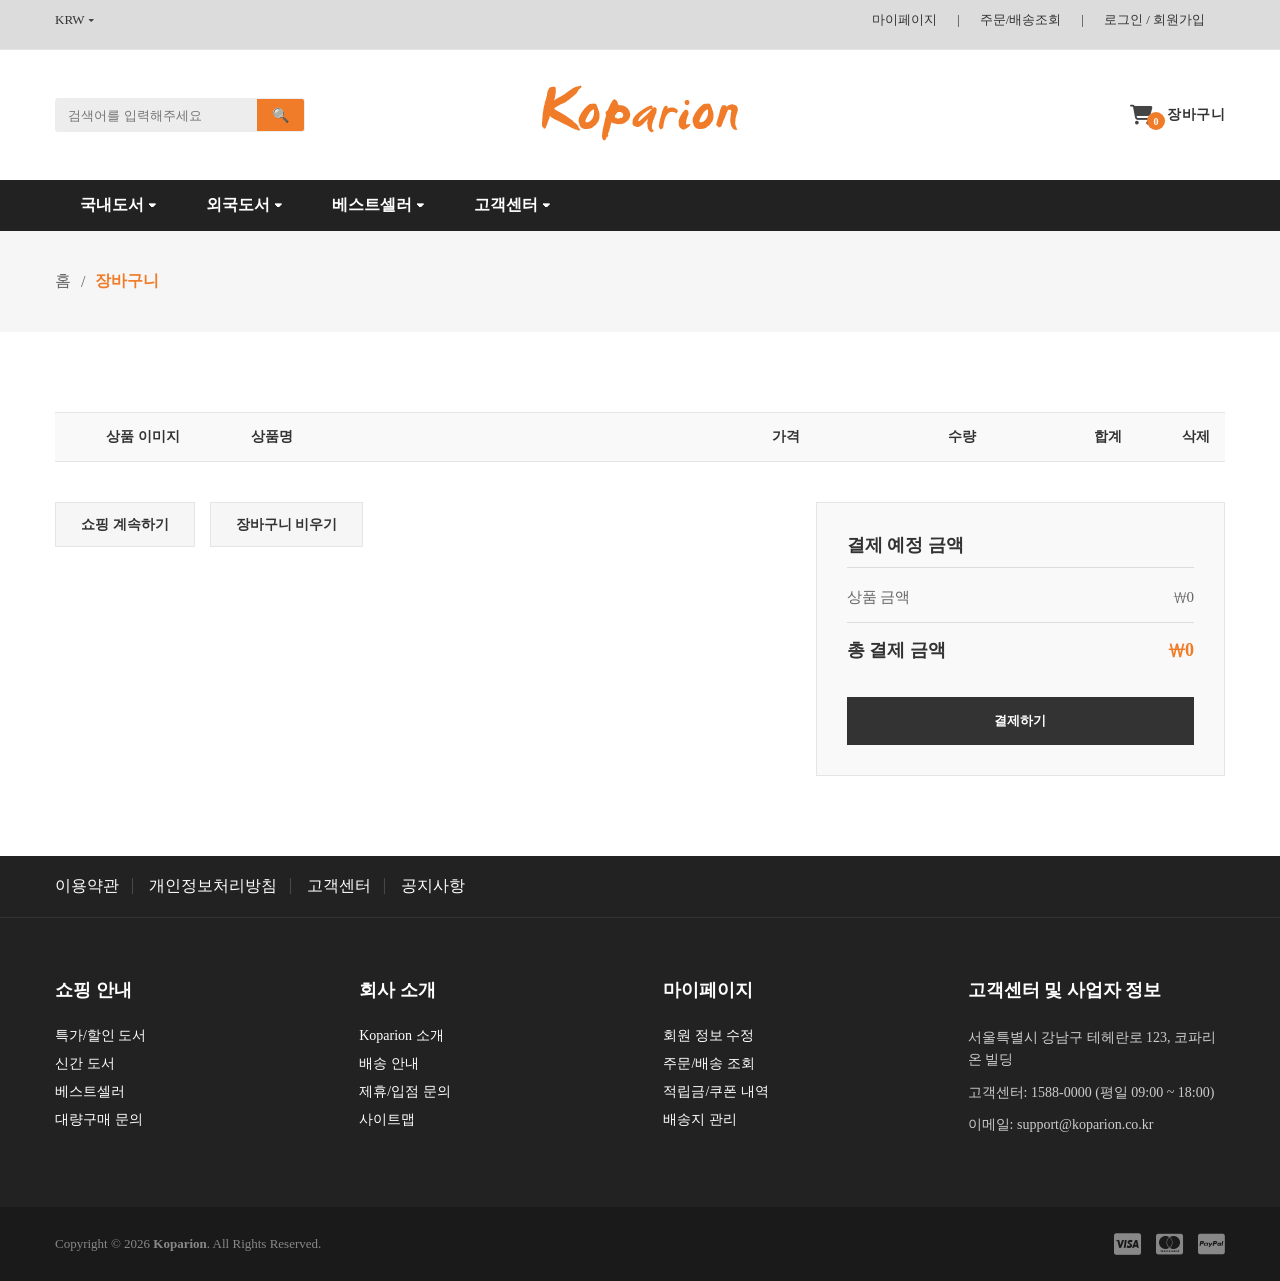
<file: cart.html>
<!DOCTYPE html>
<html lang="ko">
<head>
    <meta charset="UTF-8">
    <meta name="viewport" content="width=device-width, initial-scale=1.0">
    <title>장바구니 - Koparion</title>
    <link rel="shortcut icon" href="./img/favicon_32x32.webp" type="image/x-icon">
    <link rel="stylesheet" href="https://cdnjs.cloudflare.com/ajax/libs/font-awesome/6.4.0/css/all.min.css">
    <link rel="stylesheet" href="./css/reset.css">
    <link rel="stylesheet" href="./css/main.css"> 
    <link rel="stylesheet" href="./css/cart.css"> 
    <link rel="stylesheet" href="./css/common.css">
</head>
<body>
    <header id="section-header">
        <div class="header-top-area">
            <div class="container top-container">
                <div class="left-menu">
                    <ul class="currency-menu">
                        <li>
                            <a href="#" class="current-currency">KRW ▾</a> <ul class="currency-dropdown">
                                <li><a href="#" data-currency="KRW">KRW - 대한민국 원</a></li>
                                <li><a href="#" data-currency="USD">USD - 미국 달러</a></li>
                                <li><a href="#" data-currency="EUR">EUR - 유로</a></li>
                                <li><a href="#" data-currency="JPY">JPY - 일본 엔</a></li>
                            </ul>
                        </li>
                    </ul>
                </div>
                <div class="right-menu">
                    <ul>
                        <li><a href="#">마이페이지</a></li>
                        <li><a href="#">주문/배송조회</a></li> <li><a href="#">로그인 / 회원가입</a></li>
                    </ul>
                </div>
            </div>
        </div>
        <div class="header-mid-area">
            <div class="container mid-container">

                <div class="search-box">
                    <form action="#">
                        <input type="text" placeholder="검색어를 입력해주세요"> <button type="submit">🔍</button>
                    </form>
                </div>

                <div class="logo">
                    <a href="index.html">
                        <img src="./img/logo_300x.png" alt="Koparion Logo">
                    </a>
                </div>

                <div class="cart-box">
                    <a href="cart.html">
                        <span class="cart-wrap">
                            <i class="fa-solid fa-cart-shopping cart-icon"></i>
                            <span class="cart-quantity">0</span>
                        </span>
                        <span class="cart-text">장바구니</span> </a>
                </div>
            </div>
        </div>

        <div class="main-menu-area">
            <nav>
                <div class="container">
                    <ul class="nav-list">
                        
                        <li><a href="#">국내도서 ▾</a>
                            <div class="mega-menu">
                                <div class="mega-column">
                                    <h4>문학/소설</h4>
                                    <ul>
                                        <li><a href="#">한국소설</a></li>
                                        <li><a href="#">영미소설</a></li>
                                        <li><a href="#">시/에세이</a></li>
                                        <li><a href="#">추리/미스터리</a></li>
                                        <li><a href="#">SF/판타지</a></li>
                                    </ul>
                                </div>

                                <div class="mega-column">
                                    <h4>경제/경영</h4>
                                    <ul>
                                        <li><a href="#">재테크/투자</a></li>
                                        <li><a href="#">창업/비즈니스</a></li>
                                        <li><a href="#">마케팅/세일즈</a></li>
                                        <li><a href="#">트렌드/미래예측</a></li>
                                    </ul>
                                </div>

                                <div class="mega-column">
                                    <h4>자기계발</h4>
                                    <ul>
                                        <li><a href="#">성공/처세</a></li>
                                        <li><a href="#">인간관계</a></li>
                                        <li><a href="#">대화/협상</a></li>
                                        <li><a href="#">시간관리</a></li>
                                    </ul>
                                </div>

                                <div class="mega-column">
                                    <h4>인문/교양</h4>
                                    <ul>
                                        <li><a href="#">철학</a></li>
                                        <li><a href="#">역사/문화</a></li>
                                        <li><a href="#">심리학</a></li>
                                        <li><a href="#">종교</a></li>
                                    </ul>
                                </div>
                            </div>
                        </li>

                        <li>
                            <a href="#">외국도서 ▾</a>
                            <ul class="sub-menu">
                                <li><a href="#">영미도서</a></li>
                                <li><a href="#">일본도서</a></li>
                                <li><a href="#">중국도서</a></li>
                                <li><a href="#">프랑스도서</a></li>
                                <li><a href="#">해외잡지</a></li>
                            </ul>
                        </li>

                        <li>
                            <a href="#">베스트셀러 ▾</a>
                            <ul class="sub-menu">
                                <li><a href="#">종합 베스트</a></li>
                                <li><a href="#">주간 베스트</a></li>
                                <li><a href="#">월간 베스트</a></li>
                                <li><a href="#">스테디셀러</a></li>
                            </ul>
                        </li>

                        <li>
                            <a href="#">고객센터 ▾</a>
                            <ul class="sub-menu">
                                <li><a href="#">공지사항</a></li>
                                <li><a href="#">자주 묻는 질문 (FAQ)</a></li>
                                <li><a href="#">1:1 문의</a></li>
                                <li><a href="#">이벤트 안내</a></li>
                            </ul>
                        </li>
                    </ul>
                </div>
            </nav>
        </div>
    </header>

    <main>
        <div class="breadcrumbs-section cart-breadcrumb">
            <div class="container">
                <div class="row">
                    <div class="col-12">
                        <ul class="breadcrumb-list" style="display: flex; align-items: center; gap: 10px; margin: 0; padding: 0;">
                            <li><a href="index.html">홈</a></li>
                            <li style="color: #666;">/</li>
                            <li><span style="color: #f07c29; font-weight: bold;">장바구니</span></li>
                        </ul>
                    </div>
                </div>
            </div>
        </div>

        <section class="cart-area">
            <div class="container">
                <div class="cart-wrapper">
                    <div class="empty-cart-msg" id="empty-msg" style="display:none;">
                        <i class="fa-solid fa-cart-arrow-down"></i>
                        <h2>장바구니가 비어 있습니다.</h2>
                        <a href="index.html" class="btn-continue-shopping">쇼핑 계속하기</a>
                    </div>

                    <div class="cart-table-wrapper" id="cart-content">
                        <table class="cart-table">
                            <thead>
                                <tr>
                                    <th class="th-img">상품 이미지</th>
                                    <th class="th-name">상품명</th>
                                    <th class="th-price">가격</th>
                                    <th class="th-qty">수량</th>
                                    <th class="th-total">합계</th>
                                    <th class="th-remove">삭제</th>
                                </tr>
                            </thead>
                            <tbody id="cart-tbody">
                                </tbody>
                        </table>
                        
                        <div class="cart-bottom-area">
                            <div class="cart-buttons">
                                <a href="index.html" class="btn-continue">쇼핑 계속하기</a>
                                <button type="button" class="btn-clear" id="btn-clear-cart">장바구니 비우기</button>
                            </div>
                            <div class="cart-total-box">
                                <h2>결제 예정 금액</h2>
                                <div class="total-row">
                                    <span>상품 금액</span>
                                    <span class="price" id="cart-subtotal">₩0</span>
                                </div>
                                <div class="total-row grand-total">
                                    <span>총 결제 금액</span>
                                    <span class="price" id="cart-grand-total">₩0</span>
                                </div>
                                <button type="button" class="btn-checkout" onclick="alert('결제 페이지는 준비 중입니다!')">결제하기</button>
                            </div>
                        </div>
                    </div>
                </div>
            </div>
        </section>

        <div id="delete-modal" class="modal-overlay" style="display: none;">
            <div class="modal-content">
                <p class="modal-title" style="margin-bottom: 25px;">선택 상품을 삭제하시겠어요?</p>
                <div class="modal-buttons">
                    <button type="button" class="btn-modal-cancel" id="btn-cancel-delete">취소</button>
                    <button type="button" class="btn-modal-confirm" id="btn-confirm-delete">삭제하기</button>
                </div>
            </div>
        </div>
    </main>

    <footer id="section-footer">
        <div class="footer-top">
            <div class="container">
                <ul class="footer-menu">
                    <li><a href="#">이용약관</a></li>
                    <li><a href="#">개인정보처리방침</a></li>
                    <li><a href="#">고객센터</a></li>
                    <li><a href="#">공지사항</a></li>
                </ul>
            </div>
        </div>

        <div class="footer-mid">
            <div class="container footer-mid-container">
                <div class="footer-column">
                    <h3>쇼핑 안내</h3>
                    <ul>
                        <li><a href="#">특가/할인 도서</a></li>
                        <li><a href="#">신간 도서</a></li>
                        <li><a href="#">베스트셀러</a></li>
                        <li><a href="#">대량구매 문의</a></li>
                    </ul>
                </div>
                <div class="footer-column">
                    <h3>회사 소개</h3>
                    <ul>
                        <li><a href="#">Koparion 소개</a></li>
                        <li><a href="#">배송 안내</a></li>
                        <li><a href="#">제휴/입점 문의</a></li>
                        <li><a href="#">사이트맵</a></li>
                    </ul>
                </div>
                <div class="footer-column">
                    <h3>마이페이지</h3>
                    <ul>
                        <li><a href="#">회원 정보 수정</a></li>
                        <li><a href="#">주문/배송 조회</a></li>
                        <li><a href="#">적립금/쿠폰 내역</a></li>
                        <li><a href="#">배송지 관리</a></li>
                    </ul>
                </div>
                <div class="footer-column">
                    <h3>고객센터 및 사업자 정보</h3>
                    <p>서울특별시 강남구 테헤란로 123, 코파리온 빌딩</p>
                    <p>고객센터: 1588-0000 (평일 09:00 ~ 18:00)</p>
                    <p>이메일: support@koparion.co.kr</p>
                </div>
            </div>
        </div>

        <div class="footer-bottom">
            <div class="container footer-bottom-container">
                <p>Copyright © 2026 <b>Koparion</b>. All Rights Reserved.</p>
                <div class="payment-icons">
                    <i class="fa-brands fa-cc-visa"></i>
                    <i class="fa-brands fa-cc-mastercard"></i>
                    <i class="fa-brands fa-cc-paypal"></i>
                </div>
            </div>
        </div>
    </footer>

    <script src="https://ajax.aspnetcdn.com/ajax/jQuery/jquery-3.6.0.min.js"></script>
    <script src="./js/cart.js"></script> 
</body>
</html>
</file>
<file: css/main.css>
/* 2. 메인 본문 영역 */

/* 서비스 혜택 영역 */
.service-area {
    background-color: #ffffff;
    padding: 30px 0; 
    border-bottom: 1px solid #e5e5e5; 
}
.service-container {
    display: flex;
    justify-content: space-between; 
    align-items: center;
}
.single-service {
    display: flex;
    align-items: center;
    gap: 15px; 
}
.service-text p {
    font-size: 13px;
    color: #666666;
    margin: 0;
}

/* 슬라이더 영역 */
.slider-area { height: 500px; }
.mainSwiper { 
    width: 100%; 
    height: 100%; 
}
.mainSwiper .swiper-slide {
    display: flex;
    align-items: center; 
    background-size: cover;
    background-position: center;
}
.mainSwiper .swiper-slide .container {
    width: 100%;
}
.slider-text {
    width: 45%; 
}
.text-center { text-align: center; }
.text-left { text-align: left; }

.slider-text h2 {
    font-size: 30px;
    color: #ffffff;
    font-weight: normal;
    margin-bottom: 10px;
    font-family: Georgia, "Times New Roman", serif;
}
.slider-text h1 {
    font-size: 65px; 
    color: #333333;
    margin-bottom: 15px;
    font-family: Georgia, "Times New Roman", serif;
    line-height: 1.1;
}
.slider-text p {
    font-size: 18px;
    color: #666666;
    margin-bottom: 30px;
    font-family: Arial, sans-serif;
}
.slider-text .shop-btn {
    display: inline-block;
    background-color: #f07c29;
    color: #ffffff;
    padding: 12px 30px;
    font-size: 16px;
    font-weight: bold;
    border-radius: 3px;
    transition: 0.3s;
    text-transform: uppercase;
}
.slider-text .shop-btn:hover {
    background-color: #333333; 
}
.mainSwiper .swiper-button-next,
.mainSwiper .swiper-button-prev {
    color: rgba(255, 255, 255, 0.7);
}
.mainSwiper .swiper-button-next:hover,
.mainSwiper .swiper-button-prev:hover {
    color: #ffffff;
}

/* 상품 영역 */
.product-area {
    padding: 80px 0 50px 0; 
    background-color: #ffffff;
}
.section-title {
    margin-bottom: 50px;
}
.section-title h2 {
    font-size: 24px;
    color: #333333;
    text-transform: uppercase;
    margin-bottom: 15px;
    font-family: Georgia, "Times New Roman", serif;
}
.section-title p {
    font-size: 14px;
    color: #666666;
    line-height: 24px;
}
.tab-menu {
    margin-bottom: 40px;
}
.tab-menu .nav {
    display: flex;
    justify-content: center;
    gap: 30px;
}
.tab-menu .nav li a {
    font-size: 16px;
    color: #333333;
    font-weight: bold;
    padding-bottom: 5px;
    position: relative;
}
.tab-menu .nav li a:hover,
.tab-menu .nav li a.active {
    color: #f07c29;
}
.tab-menu .nav li a.active::after {
    content: "";
    position: absolute;
    bottom: -2px;
    left: 0;
    width: 100%;
    height: 2px;
    background-color: #f07c29;
}
.productSwiper {
    width: 100%;
    padding-bottom: 20px;
}

.product-wrapper {
    border: 1px solid #eeeeee;
    border-radius: 5px;
    overflow: hidden;
    transition: 0.3s;
    background-color: #fff;
    margin-bottom: 20px;
}
.product-wrapper:hover {
    box-shadow: 0 5px 15px rgba(0,0,0,0.1); 
}
.product-img img {
    width: 100%;
    height: 350px; 
    object-fit: cover;
}
.product-details {
    padding: 20px 15px;
}
.product-details h4 {
    font-size: 16px;
    margin-bottom: 10px;
    white-space: nowrap;
    overflow: hidden;
    text-overflow: ellipsis; 
}
.product-details h4 a {
    color: #333333;
    text-decoration: none;
}
.product-details h4 a:hover {
    color: #f07c29;
}
.product-price ul {
    display: flex;
    justify-content: center;
    gap: 10px;
    align-items: center;
}
.product-price li span.money {
    font-size: 16px;
    font-weight: bold;
    color: #f07c29;
}
.product-price li.old-price span.money {
    font-size: 14px;
    color: #999999;
    text-decoration: line-through;
    font-weight: normal;
}

.productSwiper .swiper-button-next,
.productSwiper .swiper-button-prev {
    color: #666;
    background-color: #f6f6f6;
    width: 40px;
    height: 40px;
    border-radius: 50%;
    transition: 0.3s;
}
.productSwiper .swiper-button-next:after,
.productSwiper .swiper-button-prev:after {
    font-size: 14px;
    font-weight: bold;
}
.productSwiper .swiper-button-next:hover,
.productSwiper .swiper-button-prev:hover {
    background-color: #f07c29;
    color: #ffffff;
}

.banner-area-2 {
    padding-bottom: 50px; 
    background-color: #ffffff;
}

.banner-area-2 .banner-wrapper {
    position: relative; 
    overflow: hidden;   
    border-radius: 5px;
}

.banner-area-2 .banner-wrapper img {
    width: 100%;
    display: block;
    transition: transform 0.5s ease; 
}

.banner-area-2 .banner-wrapper:hover img {
    transform: scale(1.05); 
}

.banner-area-2 .banner-text {
    position: absolute; 
    top: 50%;           
    left: 5%;           
    transform: translateY(-50%); 
}

.banner-area-2 .banner-text h3 {
    font-size: 18px;
    color: #ffffff;
    margin-bottom: 10px;
    font-weight: normal;
    font-family: Georgia, "Times New Roman", serif;
}

.banner-area-2 .banner-text h2 {
    font-size: 30px;
    color: #ffffff;
    font-weight: bold;
    text-transform: uppercase;
}

/* 베스트셀러 영역 (Author Best Selling) */

.bestseller-area {
    padding: 80px 0;
    background-color: #ffffff;
}
.bestseller-container {
    display: flex;
    gap: 30px; 
}

.bestseller-left {
    width: 65%; 
    display: flex;
    justify-content: space-between;
}
.bestseller-content {
    width: 45%;
    display: flex;
    flex-direction: column;
}
.bestseller-content .section-title {
    text-align: left;
    margin-bottom: 30px;
}
.bestseller-content .section-title h2 {
    font-size: 14px;
    color: #333333;
    font-family: Arial, sans-serif;
    text-transform: uppercase;
    letter-spacing: 1px;
}
.bestseller-content .details {
    text-align: right;
}

.bestseller-content .section-title h1 {
    font-size: 24px;
    color: #333333;
    text-transform: uppercase;
    font-weight: 700;
    margin-bottom: 20px;
}
.bestseller-content .details h2 {
    font-size: 48px;
    color: #f07c29;
    font-family: "Playfair Display", Georgia, serif; 
    font-weight: normal;
    line-height: 1.1;
    margin-bottom: 15px;
}
.bestseller-content .details .categories {
    font-size: 12px;
    color: #333333;
    text-transform: uppercase;
    margin-bottom: 20px;
    letter-spacing: 1px;
}
.bestseller-content .details .categories a {
    color: #333333;
    transition: 0.3s;
}
.bestseller-content .details .categories a:hover {
    color: #f07c29;
}
.bestseller-content .details p {
    font-size: 14px;
    color: #666666;
    line-height: 26px;
    margin-bottom: 30px;
}
.social-author ul {
    display: flex;
    justify-content: flex-end;
    gap: 10px;
}
.social-author ul li a {
    display: flex;
    justify-content: center;
    align-items: center;
    width: 35px;
    height: 35px;
    background-color: #777777;
    color: #ffffff;
    border-radius: 50%;
    transition: 0.3s;
}
.social-author ul li a:hover {
    background-color: #f07c29;
}

.bestseller-left .banner-img {
    width: 50%;
    overflow: hidden; 
}
.bestseller-left .banner-img img {
    width: 100%;
    display: block;
    transition: transform 0.5s ease; 
}
.bestseller-left .banner-img:hover img {
    transform: scale(1.05); 
}

.bestseller-right {
    width: 35%; 
    position: relative; 
}
.bestsellerSwiper {
    width: 100%;
    height: 100%;
    padding-bottom: 0px; 
}

.bestseller-right .product-img img {
    height: 165px; 
}

.bestseller-nav {
    display: flex;
    justify-content: center; 
    gap: 10px; 
}

.bestseller-nav .custom-next,
.bestseller-nav .custom-prev {
    width: 35px;
    height: 35px;
    background-color: #f6f6f6; 
    color: #666666;
    border-radius: 50%; 
    display: flex;
    justify-content: center;
    align-items: center;
    cursor: pointer;
    transition: 0.3s;
}

.bestseller-nav .custom-next i,
.bestseller-nav .custom-prev i {
    font-size: 14px;
    font-weight: bold;
}

.bestseller-nav .custom-next:hover,
.bestseller-nav .custom-prev:hover {
    background-color: #f07c29;
    color: #ffffff;
}

/* Featured Books 영역 */

.new-book-area {
    padding-bottom: 80px; 
    background-color: #ffffff;
}

.new-book-area .section-title {
    margin-bottom: 50px;
    border-top: 1px solid #e5e5e5; 
    padding-top: 50px; 
}

.new-book-area .section-title h2 {
    font-size: 24px;
    color: #333333;
    font-family: Georgia, "Times New Roman", serif;
}

.featured-nav {
    display: flex;
    justify-content: center; 
    gap: 15px; 
    margin-top: 20px; 
}

.featured-nav .custom-next,
.featured-nav .custom-prev {
    width: 40px;
    height: 40px;
    background-color: #f6f6f6; 
    color: #666666;
    border-radius: 50%; 
    display: flex;
    justify-content: center;
    align-items: center;
    cursor: pointer;
    transition: 0.3s;
    box-shadow: 0 2px 5px rgba(0,0,0,0.1); 
}

.featured-nav .custom-next i,
.featured-nav .custom-prev i {
    font-size: 16px;
    font-weight: bold;
}

.featured-nav .custom-next:hover,
.featured-nav .custom-prev:hover {
    background-color: #f07c29;
    color: #ffffff;
}

/* Double Static Banner 영역 */

.banner-static-area {
    padding: 80px 0 50px 0;
    background-color: #f6f6f6;
    background-image: url('../img/7.webp'); 
    background-repeat: repeat; 
}

.banner-static-area .row {
    display: flex;
    gap: 30px; 
}
.banner-static-area .col-lg-6 {
    flex: 1; 
}

.banner-static-area .banner-shadow-hover {
    overflow: hidden;
    display: block;
}

.banner-static-area .banner-shadow-hover img {
    width: 100%;
    display: block;
    transition: all 0.3s ease-in-out;
}

.banner-static-area .banner-shadow-hover:hover img {
    opacity: 0.8;
}

/* 3단 카테고리 & 뉴스레터 영역 */

.most-product-area {
    padding: 80px 0;
    background-color: #ffffff;
}

.most-product-wrapper {
    display: flex;
    gap: 30px;
    flex-wrap: wrap;
}
.most-product-column {
    flex: 1;
    min-width: 250px;
}
.most-product-column .newsletter-box {
    margin-top: 80px;
}

/* 각 열의 제목 */

.section-title-2 {
    display: flex;
    justify-content: space-between;
    align-items: center;
    margin-bottom: 30px;
}
.section-title-2 h3 {
    font-size: 16px;
    color: #333333;
    font-family: Georgia, "Times New Roman", serif;
    text-transform: uppercase;
    font-weight: bold;
}

.small-nav-wrapper {
    display: flex;
    gap: 5px; 
}
.small-nav-wrapper .small-prev,
.small-nav-wrapper .small-next {
    width: 25px;
    height: 25px;
    background-color: #f6f6f6; 
    color: #666666;
    display: flex;
    justify-content: center;
    align-items: center;
    cursor: pointer;
    transition: 0.3s;
    border-radius: 2px; 
}
.small-nav-wrapper .small-prev i,
.small-nav-wrapper .small-next i {
    font-size: 12px;
}

.small-nav-wrapper .small-prev:hover,
.small-nav-wrapper .small-next:hover {
    background-color: #f07c29;
    color: #ffffff;
}

.product-small-list {
    display: flex;
    flex-direction: column;
}
.single-small-product {
    display: flex;
    align-items: center;
    padding: 15px 0;
    border-bottom: 1px solid #eeeeee;
}
.single-small-product:first-child {
    padding-top: 0; 
}

.small-product-img {
    width: 35%; 
    margin-right: 15px;
}
.small-product-img img {
    width: 100%;
    height: 100px; 
    object-fit: cover;
    box-shadow: 2px 2px 5px rgba(0,0,0,0.1);
}

.small-product-content {
    width: 65%;
}
.small-product-content h4 {
    font-size: 13px;
    margin-bottom: 5px;
    white-space: nowrap;
    overflow: hidden;
    text-overflow: ellipsis; 
}
.small-product-content h4 a {
    color: #666666;
}
.small-product-content h4 a:hover {
    color: #f07c29;
}
.small-product-content .new-price {
    font-size: 15px;
    color: #f07c29;
    font-weight: bold;
    font-family: Georgia, serif;
    font-style: italic; 
}

.newsletter-box {
    background-color: #f07c29; 
    padding: 40px 20px;
    position: relative;
    margin-top: 32px; 
    z-index: 1; 
}

.newsletter-box::before {
    content: "";
    position: absolute;
    top: -32px; 
    left: 50%;
    margin-left: -5px; 
    width: 10px;
    height: 10px;
    border-radius: 50%;
    background-color: #f07c29;
}

.newsletter-box::after {
    content: "";
    position: absolute;
    top: -24px;
    left: 50%;
    margin-left: -22px; 
    width: 44px;
    height: 44px;
    border: 2px solid #f07c29;
    transform: rotate(45deg);
    z-index: -1;
}

.newsletter-box h3 {
    font-size: 20px;
    color: #ffffff;
    margin-bottom: 20px;
    font-family: Georgia, "Times New Roman", serif; 
    font-weight: normal;
}
.newsletter-box p {
    font-size: 14px;
    color: #ffffff;
    margin-bottom: 25px;
    line-height: 1.5;
}
.newsletter-box form input {
    width: 100%;
    padding: 12px 15px;
    border: none;
    background-color: #d1d1d1;
    color: #ffffff;
    margin-bottom: 15px;
    font-size: 13px;
    outline: none;
    box-sizing: border-box;
}
.newsletter-box form input::placeholder {
    color: #ffffff;
}
.newsletter-box form button {
    padding: 12px 25px;
    background-color: #ffffff;
    color: #333333;
    border: none;
    font-weight: bold;
    font-size: 13px;
    cursor: pointer;
    transition: 0.3s;
    border-radius: 2px;
}
.newsletter-box form button:hover {
    color: #f07c29;
}

/* Testimonial (고객 후기) 영역 */
.testimonial-area {
    background-color: #222222; 
    background-size: cover;
    background-position: center;
    background-repeat: no-repeat;
    padding: 80px 0;
    position: relative; 
}

.testimonial-area::before {
    content: "";
    position: absolute;
    top: 0; 
    left: 0; 
    width: 100%; 
    height: 100%;
    background-color: rgba(0, 0, 0, 0.2);
    z-index: 1;
}

.testimonial-area .container {
    position: relative;
    z-index: 2; 
}

.testimonial-img {
    margin-bottom: 25px;
}
.testimonial-img i {
    display: inline-flex;
    justify-content: center;
    align-items: center;
    width: 50px;
    height: 50px;
    border: 1px solid #ffffff; 
    border-radius: 50%; 
    color: #ffffff;
    font-size: 20px;
}

.testimonial-text p {
    font-size: 16px;
    color: #ffffff;
    line-height: 1.6;
    margin-bottom: 20px;
    font-family: Georgia, "Times New Roman", serif;
    font-style: italic; 
}
.testimonial-text h4 {
    font-size: 12px;
    color: #ffffff;
    text-transform: uppercase;
    font-weight: bold;
    letter-spacing: 1px;
}
.testimonial-text h4 span {
    color: #999999;
    font-weight: normal;
    text-transform: lowercase;
}

.testimonialSwiper {
    padding-bottom: 40px; 
}
.testimonialSwiper .swiper-pagination-bullet {
    background-color: #ffffff;
    opacity: 0.5;
    width: 10px;
    height: 10px;
    margin: 0 5px !important;
}
.testimonialSwiper .swiper-pagination-bullet-active {
    background-color: #f07c29; 
    opacity: 1;
}

/* Recent Post (최근 블로그) 영역 */

.recent-post-area {
    padding-bottom: 80px;
    background-color: #ffffff;
}

.recent-post-area .section-title {
    margin-bottom: 50px;
    border-top: 1px solid #e5e5e5;
    padding-top: 50px;
}
.recent-post-area .section-title h2 {
    font-size: 24px;
    color: #333333;
    font-family: Georgia, "Times New Roman", serif;
}

.blog-grid-wrapper {
    display: flex;
    justify-content: space-between;
    gap: 30px; 
}

.single-post {
    flex: 1; 
    min-width: 0; 
}

.single-post-inner {
    background-color: #ffffff;
}

.post-img-wrapper {
    position: relative; 
    margin-bottom: 30px; 
    overflow: hidden; 
    display: block;
}

.post-img-wrapper img {
    width: 100%;
    height: 250px; 
    object-fit: cover; 
    display: block;
    transition: transform 0.5s ease; 
}

.post-img-wrapper:hover img {
    transform: scale(1.1); 
}

.blog-date-time {
    position: absolute;
    top: 20px;
    left: 20px;
    background-color: #ffffff;
    padding: 10px 15px; 
    text-align: center;
    z-index: 2; 
    box-shadow: 2px 2px 5px rgba(0,0,0,0.1);
}

.blog-date-time .day-time {
    display: block;
    font-size: 24px;
    color: #333333;
    line-height: 1.1;
}

.blog-date-time .moth-time {
    display: block;
    font-size: 11px;
    color: #666666;
    text-transform: uppercase;
}

.post-content h3 {
    font-family: Georgia, "Times New Roman", serif;
    font-size: 18px;
    margin-bottom: 10px;
    padding: 0 15px; 
}
.post-content h3 a {
    color: #333333;
}
.post-content h3 a:hover {
    color: #f07c29; 
}

.post-content .meta-author {
    font-size: 12px;
    color: #999999;
    display: block;
    margin-bottom: 15px;
}

.post-content p {
    font-size: 14px;
    color: #666666;
    line-height: 1.8;
    margin-bottom: 25px; 
    padding: 0 10px 25px 10px;
    border-bottom: 1px solid #e5e5e5;
}

@media (max-width: 991px) {
    .blog-grid-wrapper {
        flex-direction: column; 
        gap: 50px; 
    }
}

/* 2-11. Social Group (SNS 링크) 영역 */

.social-group-area {
    background-color: #f8f8f8; 
    padding: 60px 0;
}

.social-row {
    display: flex;
    justify-content: space-between;
    gap: 40px;
}
.social-col {
    flex: 1; 
}

.social-widget-title {
    font-size: 16px;
    color: #333333;
    font-family: Georgia, "Times New Roman", serif;
    text-transform: uppercase;
    font-weight: 600;
    margin-bottom: 30px;
    letter-spacing: 0.5px;
}

.tweet-content-wrapper {
    display: flex;
    align-items: flex-start; 
    gap: 20px;
}

.tweet-icon {
    width: 60px;
    height: 60px;
    background-color: #f07c29;
    border-radius: 50%; 
    display: flex;
    justify-content: center;
    align-items: center;
    flex-shrink: 0; 
}
.tweet-icon i {
    color: #ffffff;
    font-size: 24px;
}

.tweet-text p {
    font-size: 16px;
    color: #666666;
    line-height: 1.8;
    margin: 0;
    font-family: Georgia, "Times New Roman", serif;
}
.tweet-author {
    color: #f07c29 !important; 
    font-style: italic; 
    display: inline-block;
    margin-top: 5px;
}
.tweet-author:hover {
    text-decoration: underline;
}

.social-links {
    display: flex;
    gap: 15px; 
    flex-wrap: wrap;
}

.social-links a {
    width: 60px;
    height: 60px;
    background-color: #ffffff;
    color: #333333;
    border-radius: 50%;
    display: flex;
    justify-content: center;
    align-items: center;
    font-size: 14px;
    transition: 0.3s;
}

.social-links a:hover {
    background-color: #f07c29;
    color: #ffffff;
}

@media (max-width: 767px) {
    .social-row {
        flex-direction: column;
        gap: 50px;
    }
}
</file>
<file: css/cart.css>
@charset "utf-8";

/* 장바구니 전용 스타일 */

.cart-breadcrumb {
    background-image: none;
    background-color: #f6f6f6;
    padding: 40px 0;
}
.cart-breadcrumb::before { display: none; }
.cart-breadcrumb .breadcrumb-list li a,
.cart-breadcrumb .breadcrumb-list li:not(:last-child)::after { color: #666; }

.cart-area { padding: 80px 0; background-color: #fff; }

/* 빈 장바구니 메시지 */
.empty-cart-msg {
    text-align: center;
    padding: 50px 0;
}
.empty-cart-msg i {
    font-size: 60px;
    color: #e5e5e5;
    margin-bottom: 20px;
}
.empty-cart-msg h2 {
    font-size: 24px;
    color: #333;
    margin-bottom: 30px;
}
.btn-continue-shopping {
    display: inline-block;
    padding: 12px 30px;
    background-color: #f07c29;
    color: #fff;
    text-decoration: none;
    font-weight: bold;
    border-radius: 3px;
    transition: 0.3s;
}
.btn-continue-shopping:hover { background-color: #333; }

/* 장바구니 테이블 */
.cart-table {
    width: 100%;
    border-collapse: collapse;
    margin-bottom: 40px;
    text-align: center;
}
.cart-table th {
    background-color: #f9f9f9;
    padding: 15px;
    font-size: 14px;
    color: #333;
    font-weight: bold;
    text-transform: uppercase;
    border-bottom: 1px solid #e5e5e5;
    border-top: 1px solid #e5e5e5;
}

.cart-table th.th-img { width: 15%; }
.cart-table th.th-name { width: 40%; text-align: left; padding-left: 20px;}
.cart-table th.th-price { width: 15%; }
.cart-table th.th-qty { width: 15%; }
.cart-table th.th-total { width: 10%; }
.cart-table th.th-remove { width: 5%; }

.cart-table td {
    padding: 20px 15px;
    border-bottom: 1px solid #e5e5e5;
    vertical-align: middle;
}

.cart-table .product-img img {
    width: 100px;
    height: auto;
    object-fit: contain;
    display: block;
    margin: 0 auto;
    border: 1px solid #eeeeee;
    box-shadow: 2px 2px 8px rgba(0,0,0,0.05);
}

.cart-table td.product-name {
    text-align: left;
    padding-left: 20px;
}
.cart-table .product-name a {
    color: #333333;
    font-size: 15px;
    font-weight: bold;
    text-decoration: none;
}
.cart-table .product-name a:hover { color: #f07c29; }

.cart-table .product-price, .cart-table .product-subtotal {
    color: #f07c29;
    font-weight: bold;
    font-size: 16px;
}

.cart-table .qty-box {
    display: inline-flex;
    border: 1px solid #e5e5e5;
    height: 40px;
    align-items: center;
}
.cart-table .qty-btn {
    width: 30px;
    cursor: pointer;
    font-size: 16px;
    color: #666;
    transition: 0.3s;
}
.cart-table .qty-btn:hover { color: #f07c29; }
.cart-table .qty-val {
    width: 40px;
    text-align: center;
    border: none;
    border-left: 1px solid #e5e5e5;
    border-right: 1px solid #e5e5e5;
    font-weight: bold;
    outline: none;
}

.btn-remove {
    background: none;
    border: none;
    color: #999;
    font-size: 18px;
    cursor: pointer;
    transition: 0.3s;
}
.btn-remove:hover { color: #DC3232; }

/* 장바구니 하단 영역 (총액 등) */
.cart-bottom-area {
    display: flex;
    justify-content: space-between;
    align-items: flex-start;
}

.cart-buttons {
    display: flex;
    gap: 15px; 
}

.cart-buttons a, .cart-buttons button {
    display: inline-flex;
    align-items: center;
    justify-content: center;
    height: 45px;
    padding: 0 25px;
    background-color: #f6f6f6;
    color: #333;
    font-family: inherit;
    font-size: 14px;
    font-weight: bold;
    text-decoration: none;
    border: 1px solid #e5e5e5;
    border-radius: 0;
    cursor: pointer;
    transition: 0.3s;
    box-sizing: border-box;
    margin: 0;
}

.cart-buttons a:hover, .cart-buttons button:hover {
    background-color: #f07c29;
    color: #fff;
    border-color: #f07c29;
}

.cart-total-box {
    width: 35%;
    background-color: #f9f9f9;
    padding: 30px;
    border: 1px solid #e5e5e5;
}
.cart-total-box h2 {
    font-size: 18px;
    color: #333;
    margin-bottom: 20px;
    padding-bottom: 10px;
    border-bottom: 1px solid #ddd;
}
.total-row {
    display: flex;
    justify-content: space-between;
    margin-bottom: 15px;
    font-size: 15px;
    color: #666;
}
.total-row.grand-total {
    font-size: 18px;
    font-weight: bold;
    color: #333;
    border-top: 1px solid #ddd;
    padding-top: 15px;
    margin-top: 15px;
}
.total-row.grand-total .price { color: #f07c29; }

.btn-checkout {
    width: 100%;
    padding: 15px 0;
    background-color: #333;
    color: #fff;
    border: none;
    font-weight: bold;
    cursor: pointer;
    transition: 0.3s;
    margin-top: 20px;
}
.btn-checkout:hover { background-color: #f07c29; }

/* 삭제 확인 모달(팝업) */
.modal-overlay {
    position: fixed;
    top: 0; left: 0; 
    width: 100%; height: 100%;
    background-color: rgba(0, 0, 0, 0.5);
    display: flex;
    align-items: center;
    justify-content: center;
    z-index: 9999;
}
.modal-content {
    background-color: #ffffff;
    padding: 35px 30px;
    border-radius: 12px;
    text-align: center;
    width: 320px;
    box-shadow: 0 10px 25px rgba(0,0,0,0.2);
}
.modal-title {
    font-size: 16px;
    font-weight: bold;
    color: #333333;
}
.modal-buttons {
    display: flex;
    justify-content: space-between;
    gap: 10px;
}
.btn-modal-cancel {
    flex: 1;
    padding: 12px 0;
    background-color: #787878;
    color: #ffffff;
    border: none;
    border-radius: 6px;
    cursor: pointer;
    font-weight: bold;
    font-size: 14px;
    transition: 0.3s;
}
.btn-modal-cancel:hover { background-color: #555555; }

.btn-modal-confirm {
    flex: 1;
    padding: 12px 0;
    background-color: #f07c29; 
    color: #ffffff;
    border: none;
    border-radius: 6px;
    cursor: pointer;
    font-weight: bold;
    font-size: 14px;
    transition: 0.3s;
}
.btn-modal-confirm:hover { background-color: #d96a1a; }
</file>
<file: css/common.css>
@charset "utf-8";

.container {
    max-width: 1200px; 
    margin: 0 auto; 
    padding: 0 15px;
}

/*  1. HEADER (헤더 영역) */

/* --- 1-1. 헤더 탑 영역 (Header Top) --- */
.header-top-area { 
    background-color: gainsboro; 
    height: 50px; 
    border-bottom: 1px solid #e5e5e5; 
    font-size: 13px;
}
.top-container {
    display: flex; 
    justify-content: space-between;
    align-items: center; 
    height: 40px;
}

/* 좌측 통화 메뉴 (USD) */
.currency-menu > li {
    position: relative;
    padding: 10px 0; 
}
.currency-menu > li > a.current-currency {
    color: #333333;
    font-size: 13px;
    text-decoration: none;
}
.currency-dropdown {
    position: absolute;
    top: 100%;
    left: 0;
    width: 180px;
    background-color: #ffffff;
    box-shadow: 0 3px 10px rgba(0,0,0,0.1);
    z-index: 999;
    opacity: 0;
    visibility: hidden;
    transition: all 0.3s ease-in-out;
    transform: translateY(10px);
}
.currency-menu > li:hover .currency-dropdown {
    opacity: 1;
    visibility: visible;
    transform: translateY(0);
}
.currency-dropdown li a {
    display: block;
    padding: 10px 15px;
    color: #666666;
    font-size: 13px;
    text-decoration: none;
}
.currency-dropdown li a:hover {
    color: #f07c29;
}

/* 우측 상단 메뉴 (My Account 등) */
.right-menu ul {
    display: flex; 
    gap: 20px;
}
.right-menu ul li::after {
    content: "|"; 
    margin-left: 20px;
    color: #333;
}
.right-menu ul li:last-child::after {
    content: "";
}

/* --- 1-2. 헤더 미드 영역 (검색창, 로고, 장바구니) --- */
.header-mid-area {
    background-color: #ffffff;
    padding: 35px 0;
}
.mid-container {
    display: flex;
    justify-content: space-between;
    align-items: center;
}

/* 검색창 */
.search-box { width: 30%; }
.search-box form {
    display: flex;
    align-items: center;
    border: 1px solid #ededed; 
    background-color: #ededed; 
    border-radius: 3px; 
    overflow: hidden;
    max-width: 250px;
}
.search-box input[type="text"] {
    flex-grow: 1;
    border: none;
    background: transparent;
    padding: 8px 12px;
    font-size: 13px;
    outline: none; 
}
.search-box button {
    background-color: #f07c29; 
    color: white;
    border: none;
    padding: 8px 15px;
    cursor: pointer;
    font-size: 14px;
}

/* 로고 */
.logo { 
    width: 40%; 
    text-align: center; 
}
.logo h1 {
    color: #f07c29;
    font-size: 42px;
    font-family: 'Brush Script MT', 'Permanent Marker', cursive;
    font-weight: 400;
    margin: 0;
}

/* 장바구니 */
.cart-box { width: 30%; }
.cart-box a {
    display: flex;        
    align-items: center;
    justify-content: flex-end;
    text-decoration: none;
    color: #333;
}
.cart-box .cart-wrap {
    position: relative;
    margin-right: 12px; 
    display: flex;
    align-items: center;
}
.cart-box .cart-icon {
    font-size: 20px;
    color: #444444; 
    margin-right: 2px;
}
.cart-box .cart-quantity {
    position: absolute;
    bottom: -5px;
    right: -10px;
    background-color: #f07c29;
    color: white;
    font-size: 10px;
    width: 18px;
    height: 18px;
    border-radius: 50%;
    display: flex;
    justify-content: center;
    align-items: center;
    font-weight: bold;
}
.cart-box .cart-text {
    font-size: 14px;
    font-weight: 800; 
    letter-spacing: 0.5px;
}

/* --- 1-3. 헤더 바텀 영역 (메인 메뉴) --- */
.main-menu-area { 
    background-color: #222222; 
}
.nav-list {
    display: flex; 
    justify-content: flex-start;
}
.nav-list > li {
    position: relative;
}
.nav-list li a {
    display: block; 
    color: #ffffff; 
    padding: 15px 25px;
    font-weight: bold; 
    text-transform: uppercase; 
    transition: all 0.3s;
}
.nav-list li a:hover {
    color: #f07c29;
}

/* 서브 메뉴 (1단 드롭다운) */
.sub-menu {
    position: absolute;
    top: 100%; 
    left: 0;
    width: 200px;
    background-color: #ffffff;
    box-shadow: 0 3px 10px rgba(0,0,0,0.1);
    z-index: 999;
    opacity: 0;
    visibility: hidden;
    transition: all 0.3s ease-in-out;
}
.nav-list > li:hover .sub-menu {
    opacity: 1;
    visibility: visible;
}
.sub-menu li a {
    color: #666666 !important;
    padding: 10px 20px !important;
    font-size: 14px;
    border-bottom: 1px solid #f1f1f1;
    text-transform: none;
}
.sub-menu li a:hover {
    color: #f07c29 !important;
    background-color: #f9f9f9;
}

/* 메가 메뉴 (Shop 전용 넓은 드롭다운) */
.mega-menu {
    position: absolute;
    top: 100%;
    left: 0;
    width: 800px; 
    background-color: #ffffff;
    box-shadow: 0 3px 10px rgba(0,0,0,0.1);
    z-index: 999;
    padding: 30px;
    display: flex;
    justify-content: space-between;
    opacity: 0;
    visibility: hidden;
    transition: all 0.3s ease-in-out;
    transform: translateY(10px);
}
.nav-list > li:hover .mega-menu {
    opacity: 1;
    visibility: visible;
    transform: translateY(0);
}
.mega-column {
    flex: 1; 
    padding: 0 10px;
}
.mega-column h4 {
    font-size: 14px;
    font-weight: bold;
    color: #333333;
    margin-bottom: 15px;
    padding-bottom: 10px;
    border-bottom: 1px solid #eeeeee;
}
.mega-column ul li a {
    display: block;
    color: #666666 !important;
    padding: 8px 0 !important;
    font-size: 13px;
    font-weight: normal;
    text-transform: none;
}
.mega-column ul li a:hover {
    color: #f07c29 !important; 
}

/* 3. FOOTER (풋터 영역) */

/* 풋터 공통 */
#section-footer {
    background-color: #222222;
    color: #ffffff;
}
#section-footer a { 
    color: #ffffff; 
    text-decoration: none; 
    transition: 0.3s; 
}
#section-footer a:hover { 
    color: #f07c29; 
}

/* --- 3-1. 풋터 탑 --- */
.footer-top {
    padding: 20px 0; 
    border-bottom: 1px solid #333;
}
.footer-menu {
    display: flex; 
    gap: 30px;
}
.footer-menu li { 
    position: relative; 
}
.footer-menu li:not(:last-child)::after {
    content: "|"; 
    position: absolute;
    right: -15px; 
    color: #555;
}

/* --- 3-2. 풋터 미드 --- */
.footer-mid { 
    padding: 60px 0; 
}
.footer-mid-container {
    display: flex; 
    justify-content: space-between;
}
.footer-column { 
    width: 22%; 
}
.footer-column h3 {
    font-size: 18px; 
    margin-bottom: 25px; 
    text-transform: uppercase;
}
.footer-column ul li { 
    margin-bottom: 10px; 
    font-size: 14px; 
    color: #ccc; 
}
.footer-column p { 
    font-size: 14px; 
    color: #ccc; 
    line-height: 1.6; 
    margin-bottom: 10px; 
}

/* --- 3-3. 풋터 바텀 --- */
.footer-bottom {
    padding: 25px 0;
    background-color: #1a1a1a; 
}
.footer-bottom-container {
    display: flex;
    justify-content: space-between;
    align-items: center;
}
.footer-bottom p { 
    font-size: 13px; 
    color: #888; 
}
.payment-icons { 
    font-size: 24px; 
    display: flex; 
    gap: 15px; 
    color: #888; 
}
</file>
